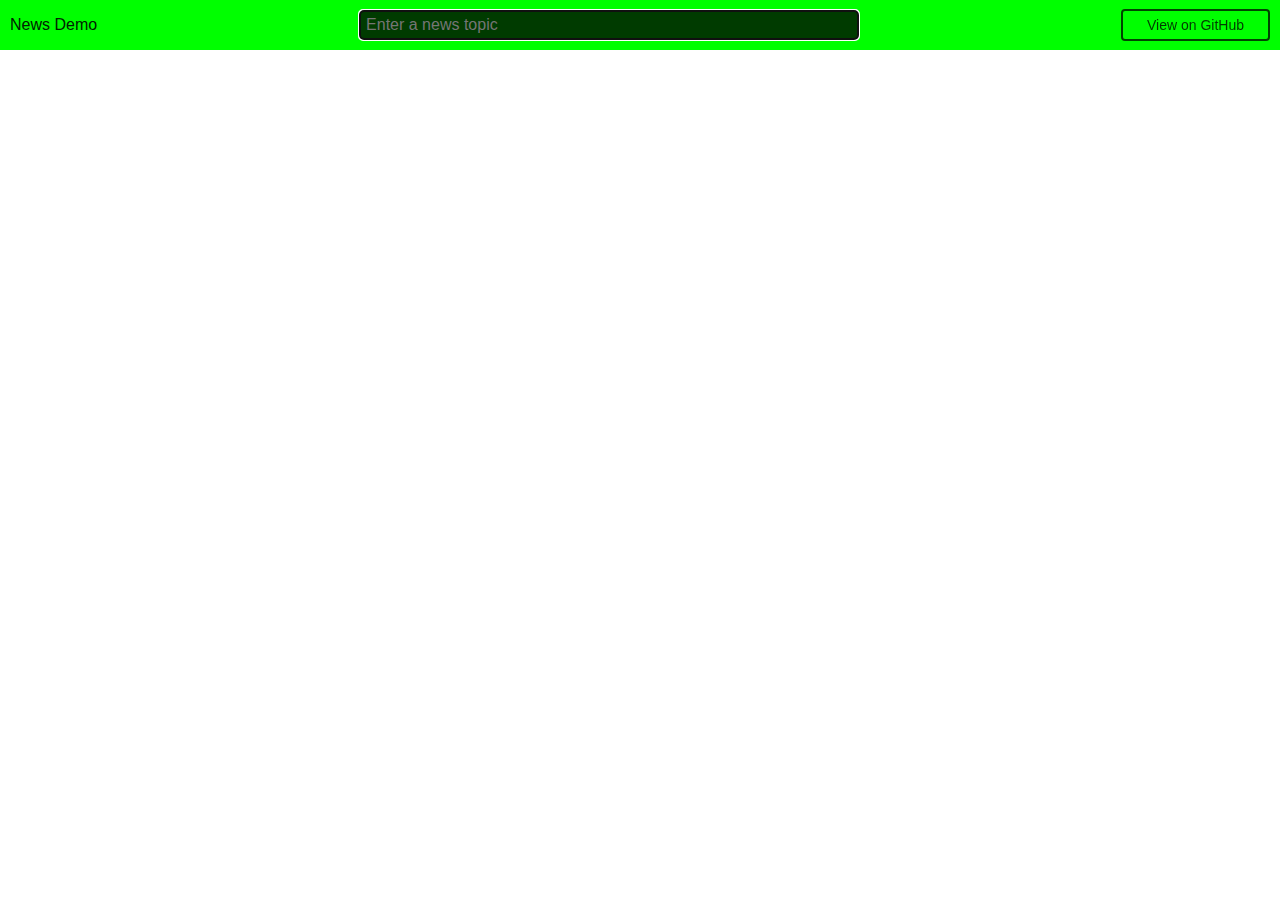
<file: index.html>
<!DOCTYPE html>
<html lang="en">
  <head>
    <meta charset="UTF-8" />
    <meta name="viewport" content="width=device-width, initial-scale=1.0" />
    <meta http-equiv="X-UA-Compatible" content="ie=edge" />
    <title>Library.id</title>
    <link rel="stylesheet" href="/assets/style.css" />
  </head>
  <body>
    <main>
      <header>
        <a class="logo" href="/">News Demo</a>
        <form action="/search" method="GET">
          <input autofocus class="search-input" value="" placeholder="Enter a news topic" type="search" name="q" />
        </form>
        
        <a href="https://github.com/freshman-tech/news" class="button github-button"> View on GitHub</a>
      </header>
    </main>
  </body>
</html>
</file>
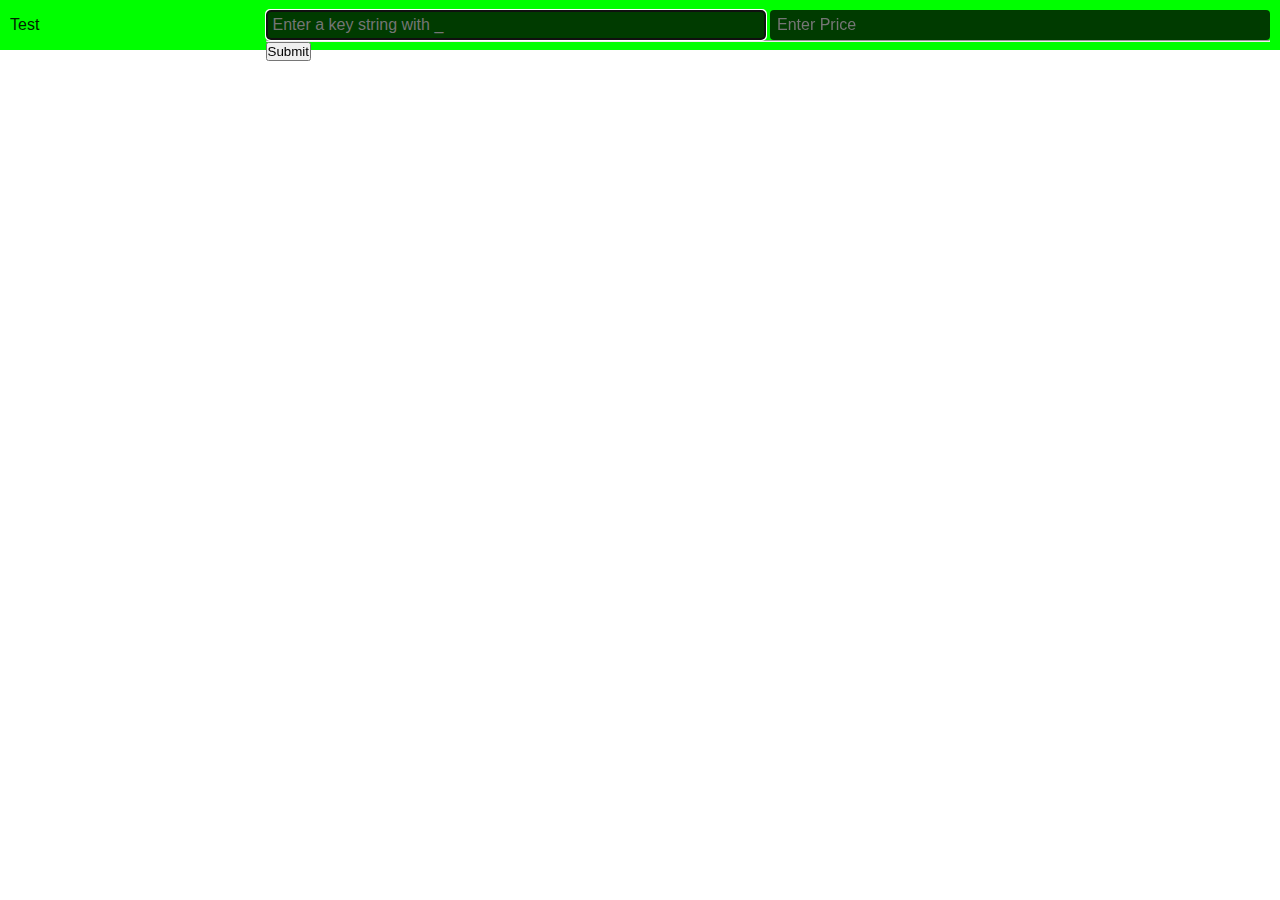
<file: html/upsert.html>
<!DOCTYPE html>
<html lang="en">
  <head>
    <meta charset="UTF-8" />
    <meta name="viewport" content="width=device-width, initial-scale=1.0" />
    <meta http-equiv="X-UA-Compatible" content="ie=edge" />
    <title>Library.id</title>
    <link rel="stylesheet" href="/assets/style.css" />
  </head>
  <body>
    <main>
      <header>
        <a class="logo" href="/">Test</a>
        <form action="/upsert-handle" method="POST">
          <input autofocus class="search-input" value="" placeholder="Enter a key string with _" type="search" name="keypair" />
          <input class="search-input" value="" placeholder="Enter Price" type="search" name="value" />

          <hr>
          <button type="submit" >Submit</button>
        </form>
        
      </header>
    </main>
  </body>
</html>
</file>
<file: assets/style.css>
html {
    box-sizing: border-box;
  }
  
  *, *::before, *::after {
    box-sizing: inherit;
    margin: 0;
    padding: 0;
  }
  
  :root {
    --light-green: #00ff00;
    --dark-green: #003b00;
    --dark-grey: #777;
    --light-grey: #dadce0;
  }
  
  body {
    font-family: -apple-system, BlinkMacSystemFont, 'Segoe UI', Roboto, Oxygen-Sans, Ubuntu, Cantarell, 'Helvetica Neue', sans-serif;
  }
  
  a {
    text-decoration: none;
    color: #333;
  }
  
  a:hover {
    text-decoration: underline;
  }
  
  a.button {
    border: 2px solid #004400;
    color: var(--dark-green);
    border-radius: 4px;
    padding: 6px 24px;
    font-size: 14px;
    font-weight: 400;
  }
  
  a.button:hover {
    text-decoration: none;
    background-color: var(--dark-green);
    color: var(--light-green);
  }
  
  header {
    width: 100%;
    height: 50px;
    position: fixed;
    top: 0;
    left: 0;
    right: 0;
    display: flex;
    justify-content: space-between;
    background-color: var(--light-green);
    padding: 5px 10px;
    align-items: center;
  }
  
  .logo {
    color: #002200;
  }
  
  form {
    height: calc(100% - 10px);
  }
  
  .search-input {
    width: 500px;
    height: 100%;
    border-radius: 4px;
    border-color: transparent;
    background-color: var(--dark-green);
    color: var(--light-green);
    font-size: 16px;
    line-height: 1.4;
    padding-left: 5px;
  }
  
  .container {
    width: 100%;
    max-width: 720px;
    margin: 0 auto;
    padding: 80px 20px 40px;
  }
  
  .result-count {
    color: var(--dark-grey);
    text-align: center;
    margin-bottom: 15px;
  }
  
  .search-results {
    list-style: none;
  }
  
  .news-article {
    display: flex;
    align-items: flex-start;
    margin-bottom: 30px;
    border: 1px solid var(--light-grey);
    padding: 15px;
    border-radius: 4px;
    justify-content: space-between;
  }
  
  .article-image {
    width: 200px;
    flex-grow: 0;
    flex-shrink: 0;
    margin-left: 20px;
  }
  
  .title {
    margin-bottom: 15px;
  }
  
  .description {
    color: var(--dark-grey);
    margin-bottom: 15px;
  }
  
  .metadata {
    display: flex;
    color: var(--dark-green);
    font-size: 14px;
  }
  
  .published-date::before {
    content: '\0000a0\002022\0000a0';
    margin: 0 3px;
  }
  
  .pagination {
    margin-top: 20px;
  }
  
  .previous-page {
    margin-right: 20px;
  }
  
  @media screen and (max-width: 550px) {
    header {
      flex-direction: column;
      height: auto;
      padding-bottom: 10px;
    }
  
    .logo {
      display: inline-block;
      margin-bottom: 10px;
    }
  
    form, .search-input {
      width: 100%;
    }
  
    .github-button {
      display: none;
    }
  
    .title {
      font-size: 18px;
    }
  
    .description {
      font-size: 14px;
    }
  
    .article-image {
      display: none;
    }
  }
</file>
